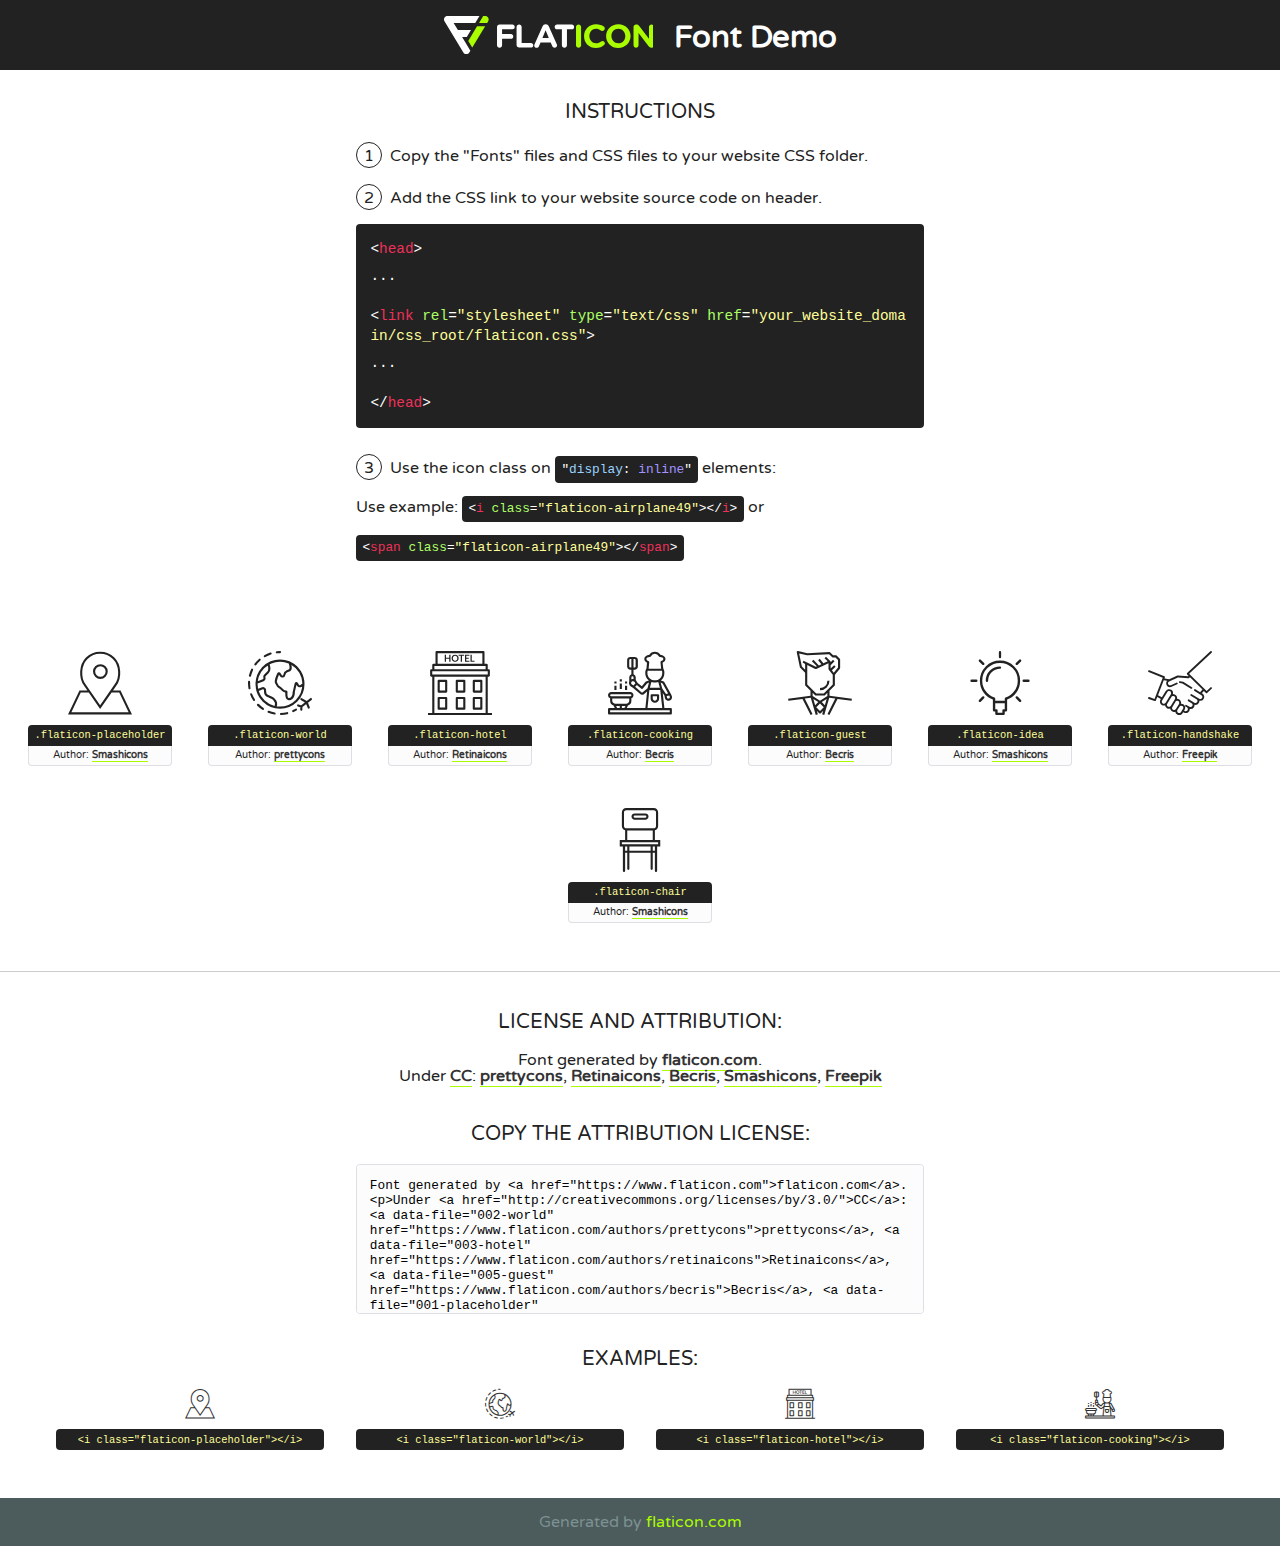
<file: fonts/flaticon/font/flaticon.html>
<!DOCTYPE html>
<!--
  Flaticon icon font: Flaticon
  Creation date: 05/01/2019 03:24
-->
<html>
<!DOCTYPE html>
<html>

<head>
    <title>Flaticon WebFont</title>
    <link href="http://fonts.googleapis.com/css?family=Varela+Round" rel="stylesheet" type="text/css" />
    <link rel="stylesheet" type="text/css" href="flaticon.css">
    <meta charset="UTF-8">
    <style>
    html, body, div, span, applet, object, iframe,
    h1, h2, h3, h4, h5, h6, p, blockquote, pre,
    a, abbr, acronym, address, big, cite, code,
    del, dfn, em, img, ins, kbd, q, s, samp,
    small, strike, strong, sub, sup, tt, var,
    b, u, i, center,
    dl, dt, dd, ol, ul, li,
    fieldset, form, label, legend,
    table, caption, tbody, tfoot, thead, tr, th, td,
    article, aside, canvas, details, embed, 
    figure, figcaption, footer, header, hgroup, 
    menu, nav, output, ruby, section, summary,
    time, mark, audio, video {
        margin: 0;
        padding: 0;
        border: 0;
        font-size: 100%;
        font: inherit;
        vertical-align: baseline;
    }
    /* HTML5 display-role reset for older browsers */
    article, aside, details, figcaption, figure, 
    footer, header, hgroup, menu, nav, section {
        display: block;
    }
    body {
        line-height: 1;
    }
    ol, ul {
        list-style: none;
    }
    blockquote, q {
        quotes: none;
    }
    blockquote:before, blockquote:after,
    q:before, q:after {
        content: '';
        content: none;
    }
    table {
        border-collapse: collapse;
        border-spacing: 0;
    }
    body {
        font-family: 'Varela Round', Helvetica, Arial, sans-serif;
        font-size: 16px;
        color: #222;
    }
    a {
        color: #333;
        border-bottom: 1px solid #a9fd00;
        font-weight: bold;
        text-decoration: none;
    }
    * {
        -moz-box-sizing: border-box;
        -webkit-box-sizing: border-box;
        box-sizing: border-box;
        margin: 0;
        padding: 0;
    }
    [class^="flaticon-"]:before, [class*=" flaticon-"]:before, [class^="flaticon-"]:after, [class*=" flaticon-"]:after {
        font-family: Flaticon;
        font-size: 30px;
        font-style: normal;
        margin-left: 20px;
        color: #333;
    }
    .wrapper {
        max-width: 600px;
        margin: auto;
        padding: 0 1em;
    }
    .title {
        font-size: 1.25em;
        text-align: center;
        margin-bottom: 1em;
        text-transform: uppercase;
    }
    header {
        text-align: center;
        background-color: #222;
        color: #fff;
        padding: 1em;
    }
    header .logo {
        width: 210px;
        height: 38px;
        display: inline-block;
        vertical-align: middle;
        margin-right: 1em;
        border: none;
    }
    header strong {
        font-size: 1.95em;
        font-weight: bold;
        vertical-align: middle;
        margin-top: 5px;
        display: inline-block;
    }
    .demo {
        margin: 2em auto;
        line-height: 1.25em;
    }
    .demo ul li {
        margin-bottom: 1em;
    }
    .demo ul li .num {
        color: #222;
        border-radius: 20px;
        display: inline-block;
        width: 26px;
        padding: 3px;
        height: 26px;
        text-align: center;
        margin-right: 0.5em;
        border: 1px solid #222;
    }
    .demo ul li code {
        background-color: #222;
        border-radius: 4px;
        padding: 0.25em 0.5em;
        display: inline-block;
        color: #fff;
        font-family: Consolas,Monaco,Lucida Console,Liberation Mono,DejaVu Sans Mono,Bitstream Vera Sans Mono,Courier New, monospace;
        font-weight: lighter;
        margin-top: 1em;
        font-size: 0.8em;
        word-break: break-all;
    }
    .demo ul li code.big {
        padding: 1em;
        font-size: 0.9em;
    }
    .demo ul li code .red {
        color: #EF3159;
    }
    .demo ul li code .green {
        color: #ACFF65;
    }
    .demo ul li code .yellow {
        color: #FFFF99;
    }
    .demo ul li code .blue {
        color: #99D3FF;
    }
    .demo ul li code .purple {
        color: #A295FF;
    }
    .demo ul li code .dots {
        margin-top: 0.5em;
        display: block;
    }
    #glyphs {
        border-bottom: 1px solid #ccc;
        padding: 2em 0;
        text-align: center;
    }
    .glyph {
        display: inline-block;
        width: 9em;
        margin: 1em;
        text-align: center;
        vertical-align: top;
        background: #FFF;
    }
    .glyph .glyph-icon {
        padding: 10px;
        display: block;
        font-family:"Flaticon";
        font-size: 64px;
        line-height: 1;
    }
    .glyph .glyph-icon:before {
        font-size: 64px;
        color: #222;
        margin-left: 0;
    }
    .class-name {
        font-size: 0.65em;
        background-color: #222;
        color: #fff;
        border-radius: 4px 4px 0 0;
        padding: 0.5em;
        color: #FFFF99;
        font-family: Consolas,Monaco,Lucida Console,Liberation Mono,DejaVu Sans Mono,Bitstream Vera Sans Mono,Courier New, monospace;
    }
    .author-name {
        font-size: 0.6em;
        background-color: #fcfcfd;
        border: 1px solid #DEDEE4;
        border-top: 0;
        border-radius: 0 0 4px 4px;
        padding: 0.5em;
    }
    .class-name:last-child {
        font-size: 10px;
        color:#888;
    }
    .class-name:last-child a {
        font-size: 10px;
        color:#555;
    }
    .class-name:last-child a:hover {
        color:#a9fd00;
    }
    .glyph > input {
        display: block;
        width: 100px;
        margin: 5px auto;
        text-align: center;
        font-size: 12px;
        cursor: text;
    }
    .glyph > input.icon-input {
        font-family:"Flaticon";
        font-size: 16px;
        margin-bottom: 10px;
    }
    .attribution .title {
        margin-top: 2em;
    }
    .attribution textarea {
        background-color: #fcfcfd;
        padding: 1em;
        border: none;
        box-shadow: none;
        border: 1px solid #DEDEE4;
        border-radius: 4px;
        resize: none;
        width: 100%;
        height: 150px;
        font-size: 0.8em;
        font-family: Consolas,Monaco,Lucida Console,Liberation Mono,DejaVu Sans Mono,Bitstream Vera Sans Mono,Courier New, monospace;
        -webkit-appearance: none;
    }
    .iconsuse {
        margin: 2em auto;
        text-align: center;
        max-width: 1200px;
    }
    .iconsuse:after {
        content: '';
        display: table;
        clear: both;
    }
    .iconsuse .image {
        float: left;
        width: 25%;
        padding: 0 1em;
    }
    .iconsuse .image p {
        margin-bottom: 1em;
    }
    .iconsuse .image span {
        display: block;
        font-size: 0.65em;
        background-color: #222;
        color: #fff;
        border-radius: 4px;
        padding: 0.5em;
        color: #FFFF99;
        margin-top: 1em;
        font-family: Consolas,Monaco,Lucida Console,Liberation Mono,DejaVu Sans Mono,Bitstream Vera Sans Mono,Courier New, monospace;
    }
    #footer {
        text-align: center;
        background-color: #4C5B5C;
        color: #7c9192;
        padding: 1em;
    }
    #footer a {
        border: none;
        color: #a9fd00;
        font-weight: normal;
    }
    @media (max-width: 960px) {
        .iconsuse .image {
            width: 50%;
        }
    }
    @media (max-width: 560px) {
        .iconsuse .image {
            width: 100%;
        }
    }
    </style>
</head>

<body class="characters-off">

    <header>
        <a href="https://www.flaticon.com" target="_blank" class="logo">
            <svg version="1.1" xmlns="http://www.w3.org/2000/svg" xmlns:xlink="http://www.w3.org/1999/xlink" xmlns:a="http://ns.adobe.com/AdobeSVGViewerExtensions/3.0/" viewBox="0 0 560.875 102.036" enable-background="new 0 0 560.875 102.036" xml:space="preserve">
                <defs>
                </defs>
                <g>
                    <g class="letters">
                        <path fill="#ffffff" d="M141.596,29.675c0-3.777,2.985-6.767,6.764-6.767h34.438c3.426,0,6.15,2.728,6.15,6.15
                        c0,3.43-2.724,6.149-6.15,6.149h-27.674v13.091h23.719c3.429,0,6.151,2.724,6.151,6.15c0,3.43-2.723,6.149-6.151,6.149h-23.719
                        v17.574c0,3.773-2.986,6.761-6.764,6.761c-3.779,0-6.764-2.989-6.764-6.761V29.675z"></path>
                        <path fill="#ffffff" d="M193.844,29.149c0-3.781,2.985-6.767,6.764-6.767c3.776,0,6.763,2.985,6.763,6.767v42.957h25.039
                        c3.426,0,6.149,2.726,6.149,6.153c0,3.425-2.723,6.15-6.149,6.15h-31.802c-3.779,0-6.764-2.986-6.764-6.768V29.149z"></path>
                        <path fill="#ffffff" d="M241.891,75.71l21.438-48.407c1.492-3.341,4.215-5.357,7.906-5.357h0.792
                        c3.686,0,6.323,2.017,7.815,5.357l21.439,48.407c0.436,0.967,0.701,1.845,0.701,2.723c0,3.602-2.809,6.501-6.414,6.501
                        c-3.161,0-5.269-1.845-6.499-4.655l-4.132-9.661h-27.059l-4.301,10.102c-1.144,2.631-3.426,4.214-6.237,4.214
                        c-3.517,0-6.24-2.81-6.24-6.325C241.1,77.64,241.451,76.677,241.891,75.71z M279.932,58.666l-8.521-20.297l-8.526,20.297H279.932
                        z"></path>
                        <path fill="#ffffff" d="M314.864,35.387H301.86c-3.429,0-6.239-2.813-6.239-6.238c0-3.429,2.811-6.24,6.239-6.24h39.533
                        c3.426,0,6.237,2.811,6.237,6.24c0,3.425-2.811,6.238-6.237,6.238h-13.001v42.785c0,3.773-2.99,6.761-6.764,6.761
                        c-3.779,0-6.764-2.989-6.764-6.761V35.387z"></path>
                        <path fill="#A9FD00" d="M352.615,29.149c0-3.781,2.985-6.767,6.767-6.767c3.774,0,6.761,2.985,6.761,6.767v49.024
                        c0,3.773-2.987,6.761-6.761,6.761c-3.781,0-6.767-2.989-6.767-6.761V29.149z"></path>
                        <path fill="#A9FD00" d="M374.132,53.836v-0.179c0-17.481,13.178-31.801,32.065-31.801c9.22,0,15.459,2.458,20.557,6.238
                        c1.402,1.054,2.637,2.985,2.637,5.357c0,3.692-2.985,6.59-6.681,6.59c-1.845,0-3.071-0.702-4.044-1.319
                        c-3.776-2.813-7.729-4.393-12.562-4.393c-10.364,0-17.831,8.611-17.831,19.154v0.173c0,10.542,7.291,19.329,17.831,19.329
                        c5.715,0,9.492-1.756,13.359-4.834c1.049-0.874,2.458-1.491,4.039-1.491c3.429,0,6.325,2.813,6.325,6.236
                        c0,2.106-1.056,3.78-2.282,4.834c-5.539,4.834-12.036,7.733-21.878,7.733C387.572,85.464,374.132,71.493,374.132,53.836z"></path>
                        <path fill="#A9FD00" d="M433.009,53.836v-0.179c0-17.481,13.79-31.801,32.766-31.801c18.981,0,32.592,14.143,32.592,31.628v0.173
                        c0,17.483-13.785,31.807-32.769,31.807C446.625,85.464,433.009,71.32,433.009,53.836z M484.224,53.836v-0.179
                        c0-10.539-7.725-19.326-18.626-19.326c-10.893,0-18.449,8.611-18.449,19.154v0.173c0,10.542,7.73,19.329,18.626,19.329
                        C476.676,72.986,484.224,64.378,484.224,53.836z"></path>
                        <path fill="#A9FD00" d="M506.233,29.321c0-3.774,2.99-6.763,6.767-6.763h1.401c3.252,0,5.183,1.583,7.029,3.953l26.093,34.265
                        V29.059c0-3.692,2.99-6.677,6.681-6.677c3.683,0,6.671,2.985,6.671,6.677v48.934c0,3.78-2.987,6.765-6.764,6.765h-0.436
                        c-3.257,0-5.188-1.581-7.034-3.953l-27.056-35.492v32.944c0,3.687-2.985,6.676-6.678,6.676c-3.683,0-6.673-2.989-6.673-6.676
                        V29.321z"></path>
                    </g>
                    <g class="insignia">
                        <path fill="#ffffff" d="M48.372,56.137h12.517l11.156-18.537H37.186L25.688,18.539h57.825L94.668,0H9.271
                        C5.925,0,2.842,1.801,1.198,4.716c-1.644,2.907-1.593,6.482,0.134,9.343l50.38,83.501c1.678,2.781,4.689,4.476,7.938,4.476
                        c3.246,0,6.257-1.695,7.935-4.476l2.898-4.804L48.372,56.137z"></path>
                        <g class="i">
                            <path fill="#A9FD00" d="M93.575,18.539h0.031v0.004l21.652,0.004l2.705-4.488c1.727-2.861,1.778-6.436,0.133-9.343
                            C116.454,1.801,113.371,0,110.026,0h-5.294L93.575,18.539z"></path>
                            <polygon fill="#A9FD00" points="88.291,27.356 64.725,66.486 75.519,84.404 109.942,27.356"></polygon>
                        </g>
                    </g>
                </g>
            </svg>
        </a>
        <strong>Font Demo</strong>
    </header>


    <section class="demo wrapper">

        <p class="title">Instructions</p>

        <ul>
            <li>
                <span class="num">1</span>Copy the "Fonts" files and CSS files to your website CSS folder.
            </li>
            <li>
                <span class="num">2</span>Add the CSS link to your website source code on header.
                <code class="big">
                    &lt;<span class="red">head</span>&gt;
                    <br/><span class="dots">...</span>
                    <br/>&lt;<span class="red">link</span> <span class="green">rel</span>=<span class="yellow">"stylesheet"</span> <span class="green">type</span>=<span class="yellow">"text/css"</span> <span class="green">href</span>=<span class="yellow">"your_website_domain/css_root/flaticon.css"</span>&gt;
                    <br/><span class="dots">...</span>
                    <br/>&lt;/<span class="red">head</span>&gt;
                </code>
            </li>

            <li>
                <p>
                    <span class="num">3</span>Use the icon class on <code>"<span class="blue">display</span>:<span class="purple"> inline</span>"</code> elements:
                    <br />
                    Use example: <code>&lt;<span class="red">i</span> <span class="green">class</span>=<span class="yellow">&quot;flaticon-airplane49&quot;</span>&gt;&lt;/<span class="red">i</span>&gt;</code> or <code>&lt;<span class="red">span</span> <span class="green">class</span>=<span class="yellow">&quot;flaticon-airplane49&quot;</span>&gt;&lt;/<span class="red">span</span>&gt;</code>
            </li>
        </ul>

    </section>




   <section id="glyphs">          
    
      
        <div class="glyph"><div class="glyph-icon flaticon-placeholder"></div>
            <div class="class-name">.flaticon-placeholder</div>
            <div class="author-name">Author: <a data-file="001-placeholder" href="https://www.flaticon.com/authors/smashicons">Smashicons</a> </div> 
        </div>        
        
        <div class="glyph"><div class="glyph-icon flaticon-world"></div>
            <div class="class-name">.flaticon-world</div>
            <div class="author-name">Author: <a data-file="002-world" href="https://www.flaticon.com/authors/prettycons">prettycons</a> </div> 
        </div>        
        
        <div class="glyph"><div class="glyph-icon flaticon-hotel"></div>
            <div class="class-name">.flaticon-hotel</div>
            <div class="author-name">Author: <a data-file="003-hotel" href="https://www.flaticon.com/authors/retinaicons">Retinaicons</a> </div> 
        </div>        
        
        <div class="glyph"><div class="glyph-icon flaticon-cooking"></div>
            <div class="class-name">.flaticon-cooking</div>
            <div class="author-name">Author: <a data-file="004-cooking" href="https://www.flaticon.com/authors/becris">Becris</a> </div> 
        </div>        
        
        <div class="glyph"><div class="glyph-icon flaticon-guest"></div>
            <div class="class-name">.flaticon-guest</div>
            <div class="author-name">Author: <a data-file="005-guest" href="https://www.flaticon.com/authors/becris">Becris</a> </div> 
        </div>        
        
        <div class="glyph"><div class="glyph-icon flaticon-idea"></div>
            <div class="class-name">.flaticon-idea</div>
            <div class="author-name">Author: <a data-file="006-idea" href="https://www.flaticon.com/authors/smashicons">Smashicons</a> </div> 
        </div>        
        
        <div class="glyph"><div class="glyph-icon flaticon-handshake"></div>
            <div class="class-name">.flaticon-handshake</div>
            <div class="author-name">Author: <a data-file="007-handshake" href="http://www.freepik.com">Freepik</a> </div> 
        </div>        
        
        <div class="glyph"><div class="glyph-icon flaticon-chair"></div>
            <div class="class-name">.flaticon-chair</div>
            <div class="author-name">Author: <a data-file="008-chair" href="https://www.flaticon.com/authors/smashicons">Smashicons</a> </div> 
        </div>        
        

    </section>



    <section class="attribution wrapper"   style="text-align:center;">

      <div class="title">License and attribution:</div><div class="attrDiv">Font generated by <a href="https://www.flaticon.com">flaticon.com</a>. <div><p>Under <a href="http://creativecommons.org/licenses/by/3.0/">CC</a>: <a data-file="002-world" href="https://www.flaticon.com/authors/prettycons">prettycons</a>, <a data-file="003-hotel" href="https://www.flaticon.com/authors/retinaicons">Retinaicons</a>, <a data-file="005-guest" href="https://www.flaticon.com/authors/becris">Becris</a>, <a data-file="001-placeholder" href="https://www.flaticon.com/authors/smashicons">Smashicons</a>, <a data-file="007-handshake" href="http://www.freepik.com">Freepik</a></p>  </div>
      </div>
      <div class="title">Copy the Attribution License:</div>

    <textarea onclick="this.focus();this.select();">Font generated by &lt;a href=&quot;https://www.flaticon.com&quot;&gt;flaticon.com&lt;/a&gt;. <p>Under <a href="http://creativecommons.org/licenses/by/3.0/">CC</a>: <a data-file="002-world" href="https://www.flaticon.com/authors/prettycons">prettycons</a>, <a data-file="003-hotel" href="https://www.flaticon.com/authors/retinaicons">Retinaicons</a>, <a data-file="005-guest" href="https://www.flaticon.com/authors/becris">Becris</a>, <a data-file="001-placeholder" href="https://www.flaticon.com/authors/smashicons">Smashicons</a>, <a data-file="007-handshake" href="http://www.freepik.com">Freepik</a></p>  
     </textarea>

    </section>

    <section class="iconsuse">

          <div class="title">Examples:</div>            
             
            <div class="image">
                <p>
                    <i class="glyph-icon flaticon-placeholder"></i> 
                    <span>&lt;i class=&quot;flaticon-placeholder&quot;&gt;&lt;/i&gt;</span>
                </p>
            </div>
            
            <div class="image">
                <p>
                    <i class="glyph-icon flaticon-world"></i> 
                    <span>&lt;i class=&quot;flaticon-world&quot;&gt;&lt;/i&gt;</span>
                </p>
            </div>
            
            <div class="image">
                <p>
                    <i class="glyph-icon flaticon-hotel"></i> 
                    <span>&lt;i class=&quot;flaticon-hotel&quot;&gt;&lt;/i&gt;</span>
                </p>
            </div>
            
            <div class="image">
                <p>
                    <i class="glyph-icon flaticon-cooking"></i> 
                    <span>&lt;i class=&quot;flaticon-cooking&quot;&gt;&lt;/i&gt;</span>
                </p>
            </div>
                       
        </div>
                            
    </section>

<div id="footer">
    <div>Generated by <a href="https://www.flaticon.com">flaticon.com</a>
    </div>
</div>



</body>
</html>
</file>
<file: fonts/flaticon/font/flaticon.css>
/*
  	Flaticon icon font: Flaticon
  	Creation date: 05/01/2019 03:24
  	*/

@font-face {
  font-family: "Flaticon";
  src: url("./Flaticon.eot");
  src: url("./Flaticon.eot?#iefix") format("embedded-opentype"),
       url("./Flaticon.woff") format("woff"),
       url("./Flaticon.ttf") format("truetype"),
       url("./Flaticon.svg#Flaticon") format("svg");
  font-weight: normal;
  font-style: normal;
}

@media screen and (-webkit-min-device-pixel-ratio:0) {
  @font-face {
    font-family: "Flaticon";
    src: url("./Flaticon.svg#Flaticon") format("svg");
  }
}

[class^="flaticon-"]:before, [class*=" flaticon-"]:before,
[class^="flaticon-"]:after, [class*=" flaticon-"]:after {   
  font-family: Flaticon;
        font-size: 20px;
font-style: normal;
margin-left: 20px;
}

.flaticon-placeholder:before { content: "\f100"; }
.flaticon-world:before { content: "\f101"; }
.flaticon-hotel:before { content: "\f102"; }
.flaticon-cooking:before { content: "\f103"; }
.flaticon-guest:before { content: "\f104"; }
.flaticon-idea:before { content: "\f105"; }
.flaticon-handshake:before { content: "\f106"; }
.flaticon-chair:before { content: "\f107"; }
</file>
